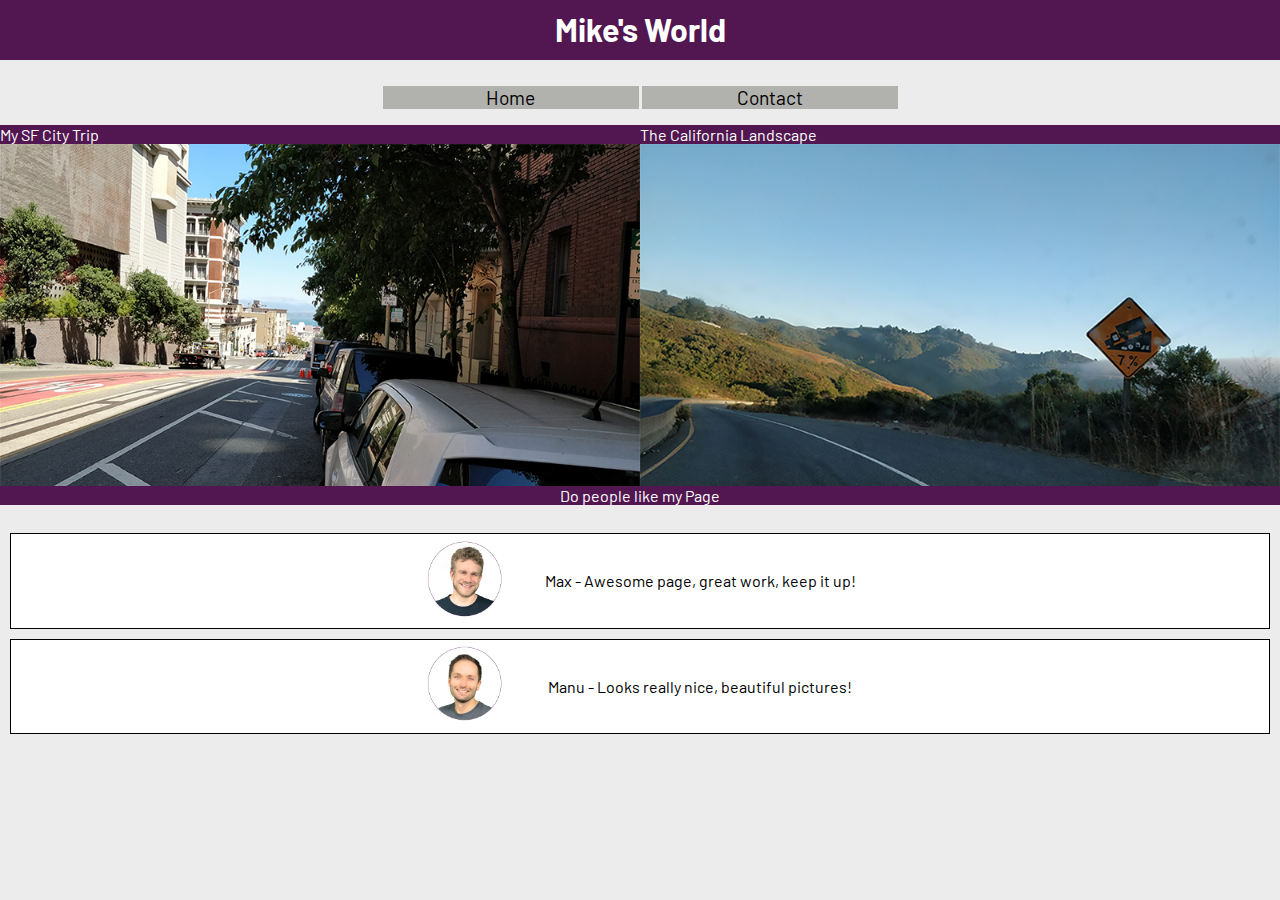
<file: index.html>
<!DOCTYPE html>
<html lang="en">

<head>
  <meta charset="UTF-8" />
  <meta name="viewpoint" content='width=device=width'>
  <title>My Page</title>
  <link rel="shortcut icon" href="images/favicon.png">
  <link rel="stylesheet" href="style.css">
  <link href="https://fonts.googleapis.com/css?family=Barlow" rel="stylesheet">
</head>

<body>
  <header class="fixed-bar">
    <h1 class="page-title">Mike's World</h1>
  </header>
  
  <nav>
    <ul class="navigation">
      <li>Home</li>
      <li><a href="contact/index.html">Contact</a></li>
    </ul>
  </nav>
  
  <main>
    <div class="trip-text">
      <p>My SF City Trip</p>
      <p>The California Landscape</p>
    </div>
    <div class="trip-images">
      <img src="images/sf.png" alt="Image of the San Francisco streets">
      <img src="images/california.png" alt="Image of the California streets">
    </div>
    <p class="feedback">Do people like my Page</p>
  </main>
  <footer>
    <div class="review-clients">
      <img src="images/image-max.png" alt="Image of Max">
      <p>Max - Awesome page, great work, keep it up!</p>
    </div>
    <div class="review-clients">
      <img src="images/image-manu.png" alt="Image of Manu">
      <p>Manu - Looks really nice, beautiful pictures!</p>
    </div>
  </footer>
</body>

</html>
</file>
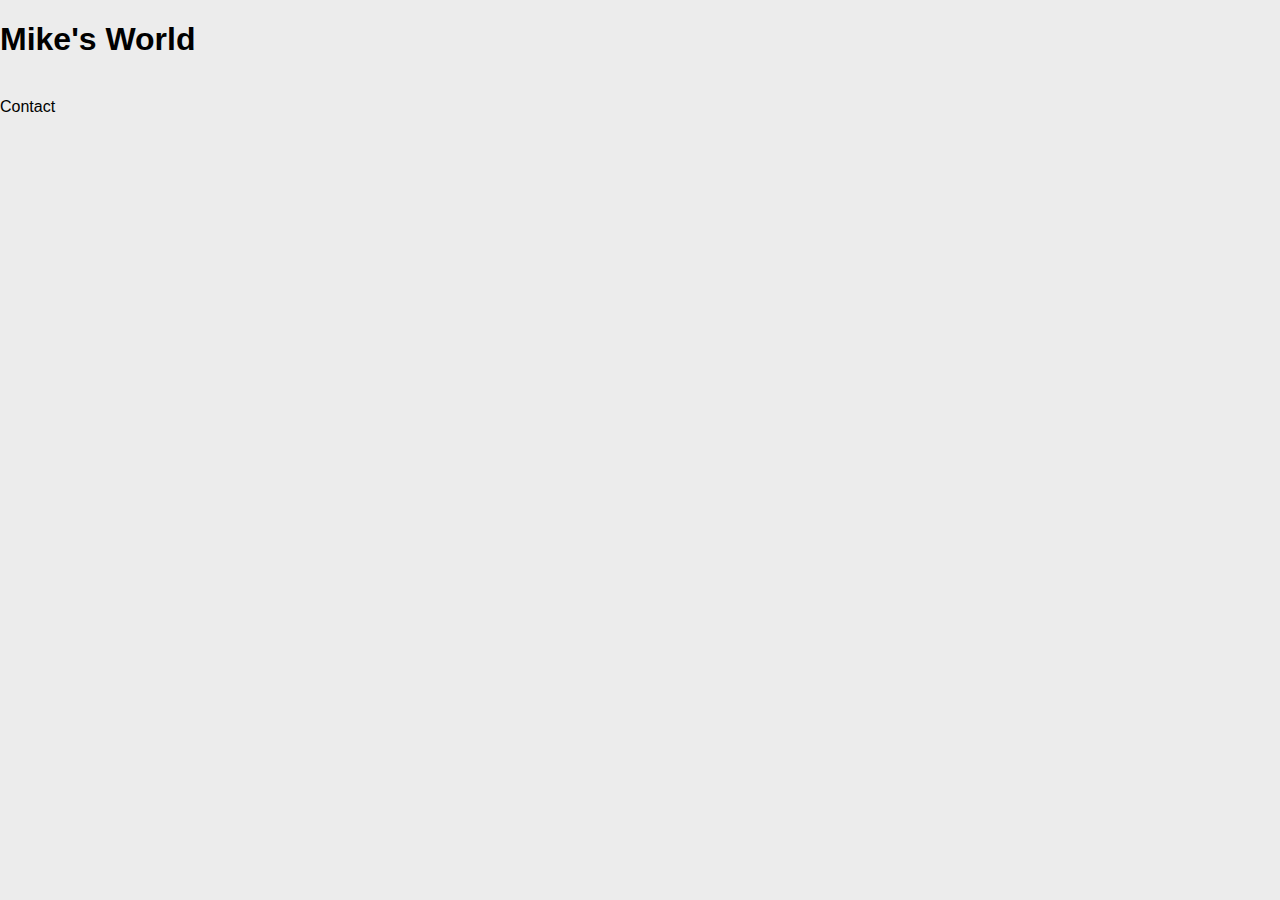
<file: contact/index.html>
<!DOCTYPE html>
<html>
    <head>
        <meta charset="UTF-8">
        <title>Our First Webpage</title>
        <link rel="shortcut icon" href="../images/favicon.png">
        <link rel="stylesheet" href="../style.css">
    </head>
    <body>
        <header> <h1>Mike's World</h1> </header>
        <nav>
            <u1>
                <li><a href="../index.html"></a></li>
                <li>Contact</li>
            </u1>
        </nav>
    </body>
</html>
</file>
<file: style.css>
html {
  background-color: rgb(236,236,236);
  font-family: 'Barlow', sans-serif;
  font-size: 100%;
}

body {
  margin: 0;
}

a {
  text-decoration: none;
  color: black;
}

/*header*/

.fixed-bar {
  height: 70px;
}

.page-title {
  position: fixed;
  top: 0;
  width: 100%;
  height: 40px;
  background-color: #521751;
  color: white;
  padding: 10px 0;
  margin: 0;
  text-align: center;
  font-size: 2rem;
}

/*nav*/
.navigation {
  text-align: center;
  padding: 0;
}

.navigation li{
  display: inline-block;
  width: 20%;
  background-color: rgb(177, 177, 174);
  font-size: 16px;
  font-size: 0.9rem;
}

/*main*/
.trip-text {
  display: inline-flex;
}

.trip-images {
  display: flex;
  flex-wrap: wrap;
}

.trip-images img {
  width: 100%;
  height: 100%;
}

.feedback {
  position: relative;
  bottom: 18.4px;
  background-color: #521751;
  color: white;
  text-align: center;
  margin: 0;
  font-size: 16px;
  font-size: 1rem;
}

/*footer*/
.review-clients {
  display: flex;
  align-items: center;
  justify-content: center;
  flex-wrap: wrap;
  border: 1px solid black;
  background-color: white;
  margin: 10px;
}

.review-clients img{
  width: 120px;
}

.review-clients p{
  width: 350px;
  text-align: center;
  font-size: 16px;
  font-size: 1rem;
}

@media (min-width: 400px) {
  .navigation li{
    font-size: 1.2rem;
  }
  .trip-text {
      display: none;
  }
}

@media (min-width: 700px) {
  .trip-images img{
    width: 50%;
  }

  .trip-text {
      display: flex;
  }

  .trip-text p{
    background-color: #fa923f;
    padding: 0;
    display: flex;
  }

  .trip-text p{
    background-color: #521751;
    color: white;
    text-align: center;
    margin: 0;
    width: 50%;
    font-size: 16px;
    font-size: 1rem;
  }
}
</file>
